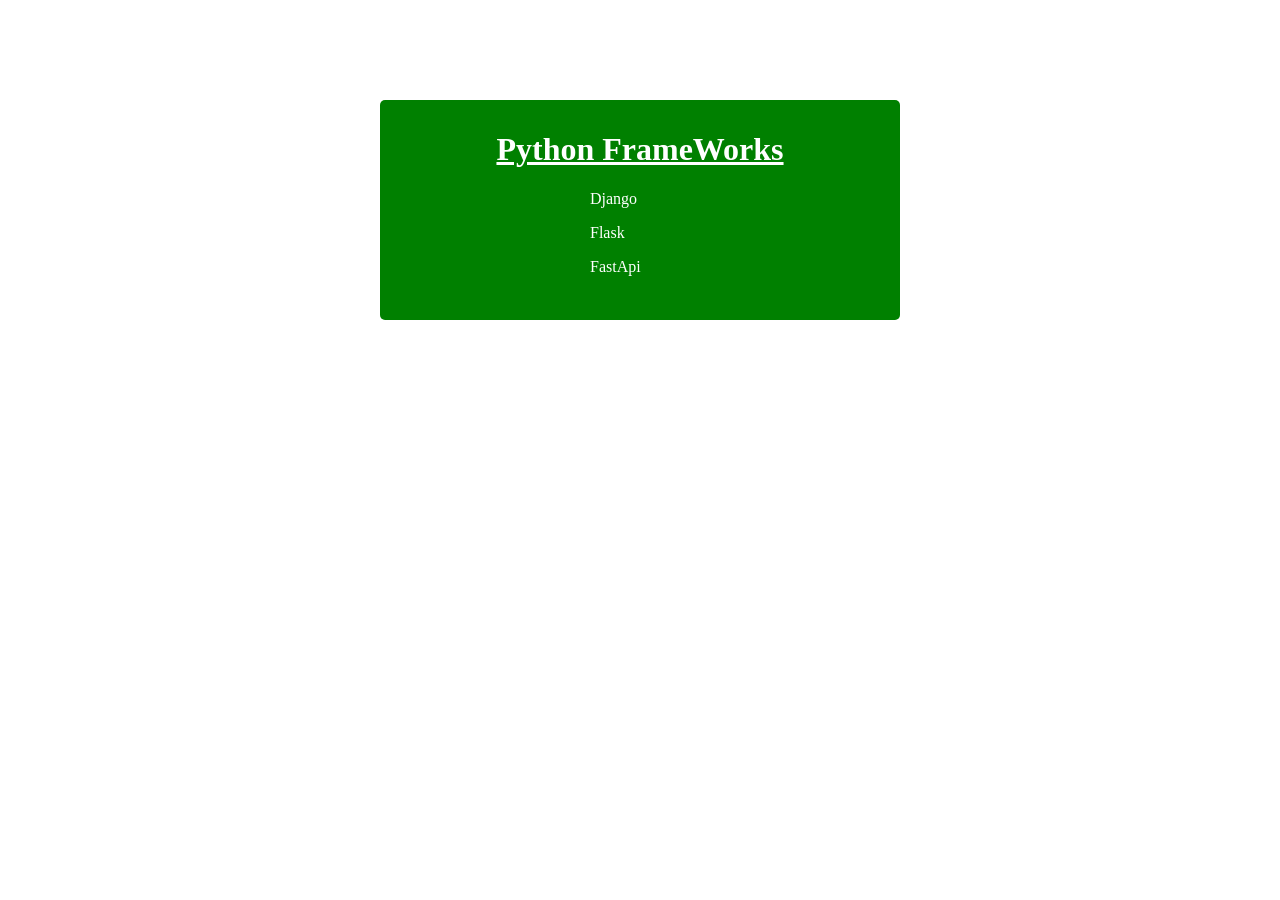
<file: box/index.html>
<!DOCTYPE html>
<html lang="en">
<head>
    <meta charset="UTF-8">
    <meta name="viewport" content="width=device-width, initial-scale=1.0">
    <title>Document</title>
    <link rel="stylesheet" href="./style.css">
</head>
<body>
    <div class="card">
        <h1 class="card-heading">Python FrameWorks</h1>
        <div class="card-body">
        <p>Django</p>
        <p>Flask</p>
        <p>FastApi</p>
        </div>
    </div>
</body>
</html>
</file>
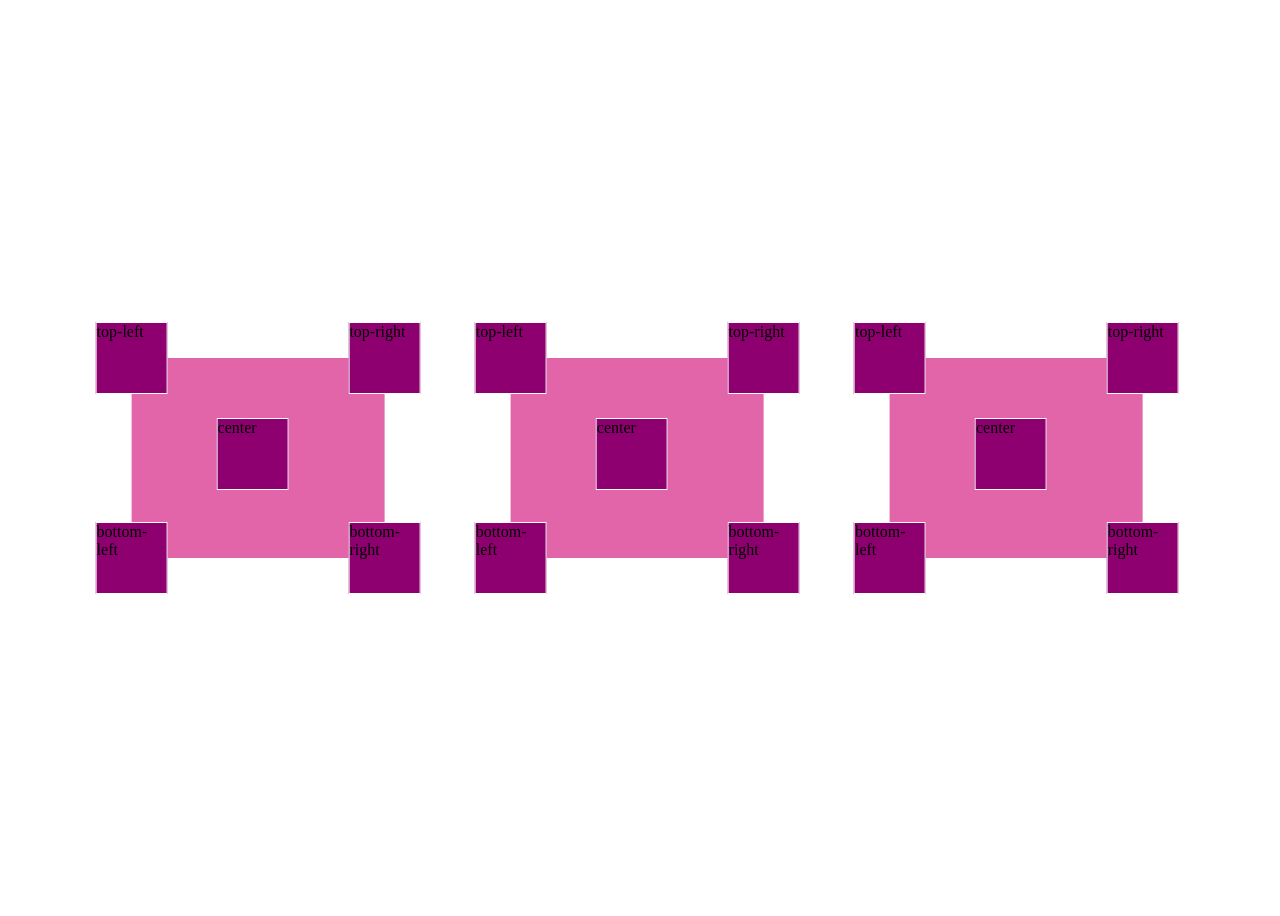
<file: css-flask-task/index.html>
<!DOCTYPE html>
<html lang="en">
<head>
    <meta charset="UTF-8">
    <meta name="viewport" content="width=device-width, initial-scale=1.0">
    <title>Document</title>
    <link rel="stylesheet" href="./style.css">
</head>
<body>
    <div class="flex-container">
    <div class="parent">
        <div class="child">top-left</div>
        <div class="child">top-right</div>
        <div class="child">bottom-left</div>
        <div class="child">bottom-right</div>
        <div class="center">center</div>
    </div>
       <div class="parent">
        <div class="child">top-left</div>
        <div class="child">top-right</div>
        <div class="child">bottom-left</div>
        <div class="child">bottom-right</div>
         <div class="center">center</div>
    </div>
       <div class="parent">
        <div class="child">top-left</div>
        <div class="child">top-right</div>
        <div class="child">bottom-left</div>
        <div class="child">bottom-right</div>
         <div class="center">center</div>
    </div>

    </div>
</body>
</html>
</file>
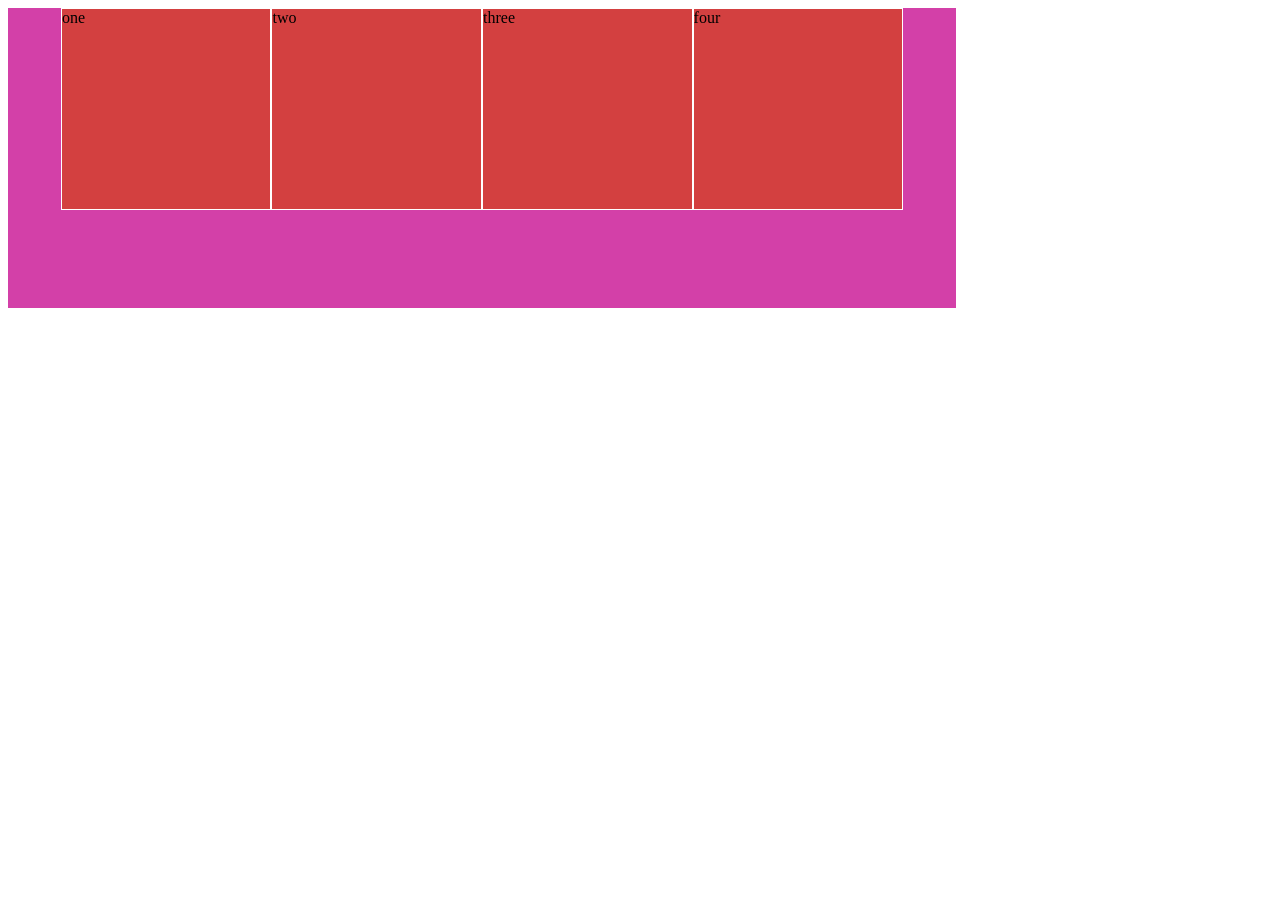
<file: css-flex/index.html>
<!DOCTYPE html>
<html lang="en">
<head>
    <meta charset="UTF-8">
    <meta name="viewport" content="width=device-width, initial-scale=1.0">
    <title>Document</title>
    <link rel="stylesheet" href="./style.css">
</head>
<body>
    <div class="flex-container">
        <div class="flex-item">one</div>
        <div class="flex-item">two</div>
        <div class="flex-item">three</div>
        <div class="flex-item">four</div>
    </div>
</body>
</html>
</file>
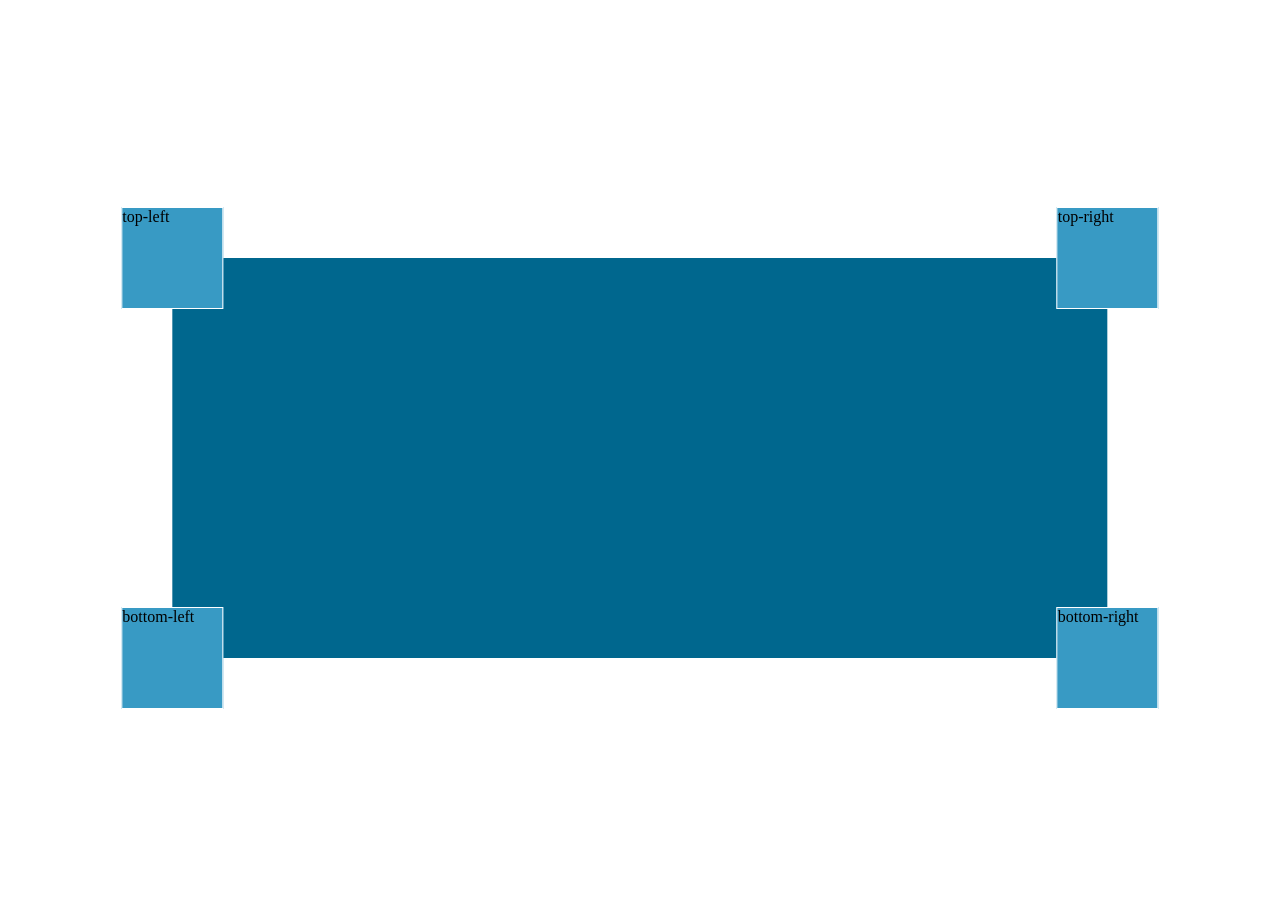
<file: css_position_task2/index.html>
<!DOCTYPE html>
<html lang="en">
<head>
    <meta charset="UTF-8">
    <meta name="viewport" content="width=device-width, initial-scale=1.0">
    <title>Document</title>
    <link rel="stylesheet" href="./style.css">
</head>
<body>
    <div class="parent">
        <div class="child">top-left</div>
        <div class="child">top-right</div>
        <div class="child">bottom-left</div>
        <div class="child">bottom-right</div>
    </div>
</body>
</html>
</file>
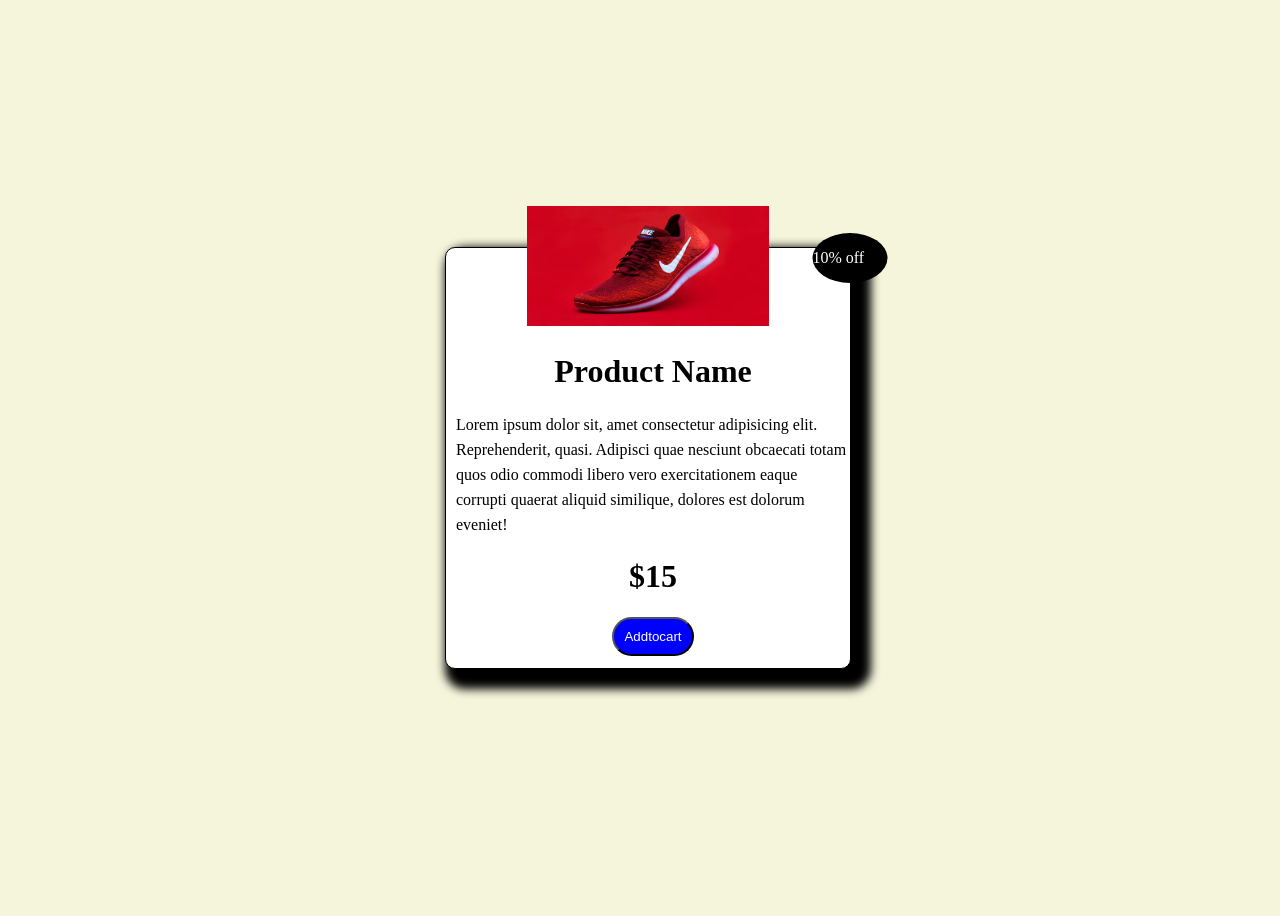
<file: css_product_card/index.html>
<!DOCTYPE html>
<html lang="en">
<head>
    <meta charset="UTF-8">
    <meta name="viewport" content="width=device-width, initial-scale=1.0">
    <title>Document</title>
    <link rel="stylesheet" href="./style.css">
</head>
<body>
    <!-- product-card -->

    <div class="card">
        
        <div class="badge">

            <span>10% off</span>

        </div>

        <!-- card-image -->
        <div class="card-image">
            <img src="./images/image.png" alt="">
        </div>
        <div class="card-content">
        <!-- card-heading -->
         <h1 class="card-heading">Product Name</h1>
         <!-- card body -->
        <p class="card-text">Lorem ipsum dolor sit, amet consectetur adipisicing elit. Reprehenderit, quasi. Adipisci quae nesciunt obcaecati totam quos odio commodi libero vero exercitationem eaque corrupti quaerat aliquid similique, dolores est dolorum eveniet!</p>
        <!-- product price -->
         <h1 class="text-center">$15</h1>
         <!-- product button -->
          <div class="card-footer">
          <button>Addtocart</button>
          </div>
        </div>
</body>
</html>
</file>
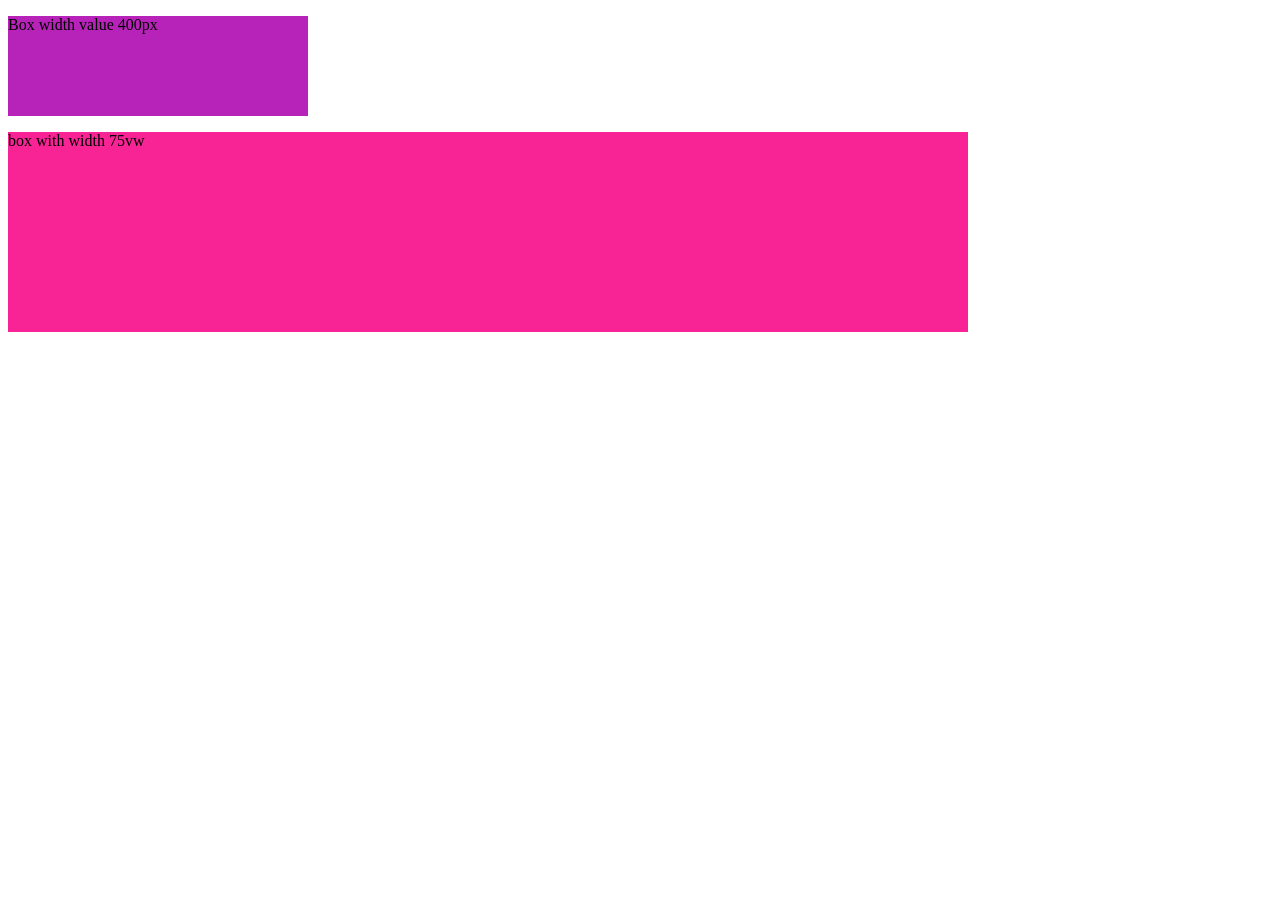
<file: css_units/index.html>
<!DOCTYPE html>
<html lang="en">
<head>
    <meta charset="UTF-8">
    <meta name="viewport" content="width=device-width, initial-scale=1.0">
    <title>Document</title>
    <link rel="stylesheet" href="./style.css">
</head>
<body>
    <div class="abs-box">
        <p>Box width value 400px</p>
    </div>

    <div class="vh-box">
        <p>box with width 75vw</p>
        
    </div>

    <div class="per-box">

        <div class="inner-box">

        </div>
    </div>
    
</body>
</html>
</file>
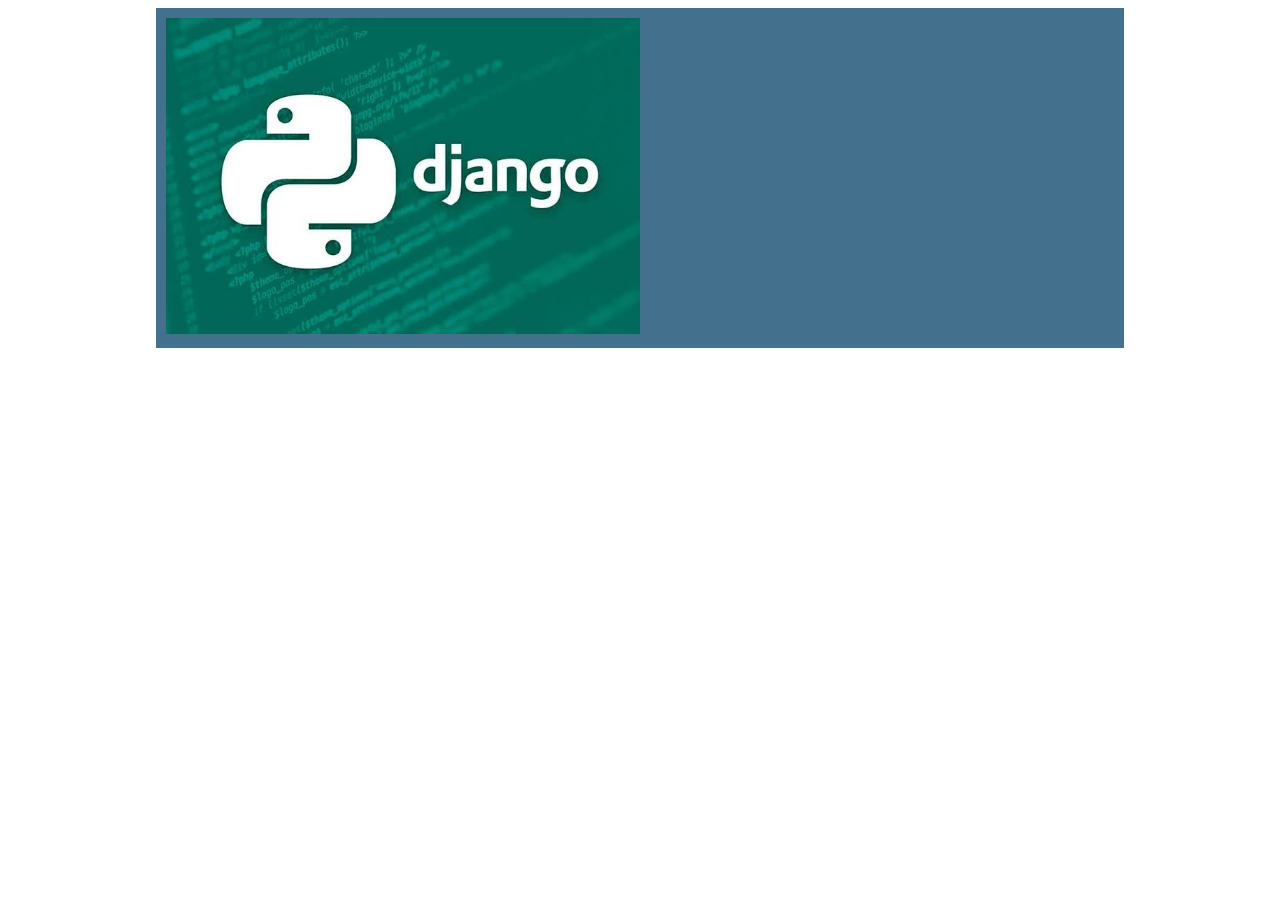
<file: Task/index.html>
<!DOCTYPE html>
<html lang="en">
<head>
    <meta charset="UTF-8">
    <meta name="viewport" content="width=device-width, initial-scale=1.0">
    <title>Document</title>
    <link rel="stylesheet" href="./style.css">
</head>
<body>
    <div class="card">
       <img class="card-image" src="./images/image.png" alt="">
    </div>
</body>
</html>
</file>
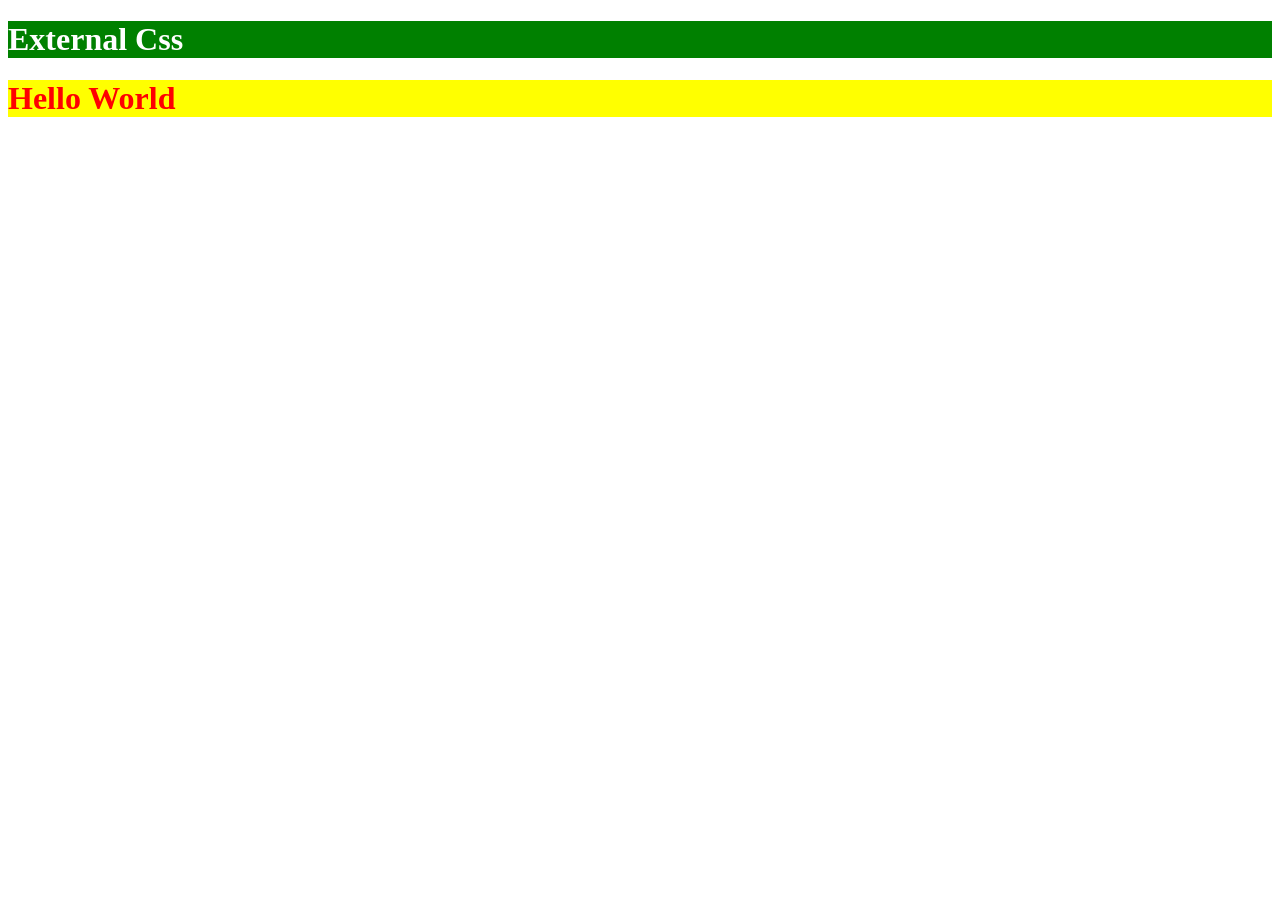
<file: css_styles/external_css/index.html>
<!DOCTYPE html>
<html lang="en">
<head>
    <meta charset="UTF-8">
    <meta name="viewport" content="width=device-width, initial-scale=1.0">
    <title>Document</title>
    <link rel="stylesheet" href="./style.css">
</head>
<body>
    <h1
     class="bg-success text-white">External Css</h1>
     <h1 class="bg-warning text-danger">Hello World</h1>
</body>
</html>
</file>
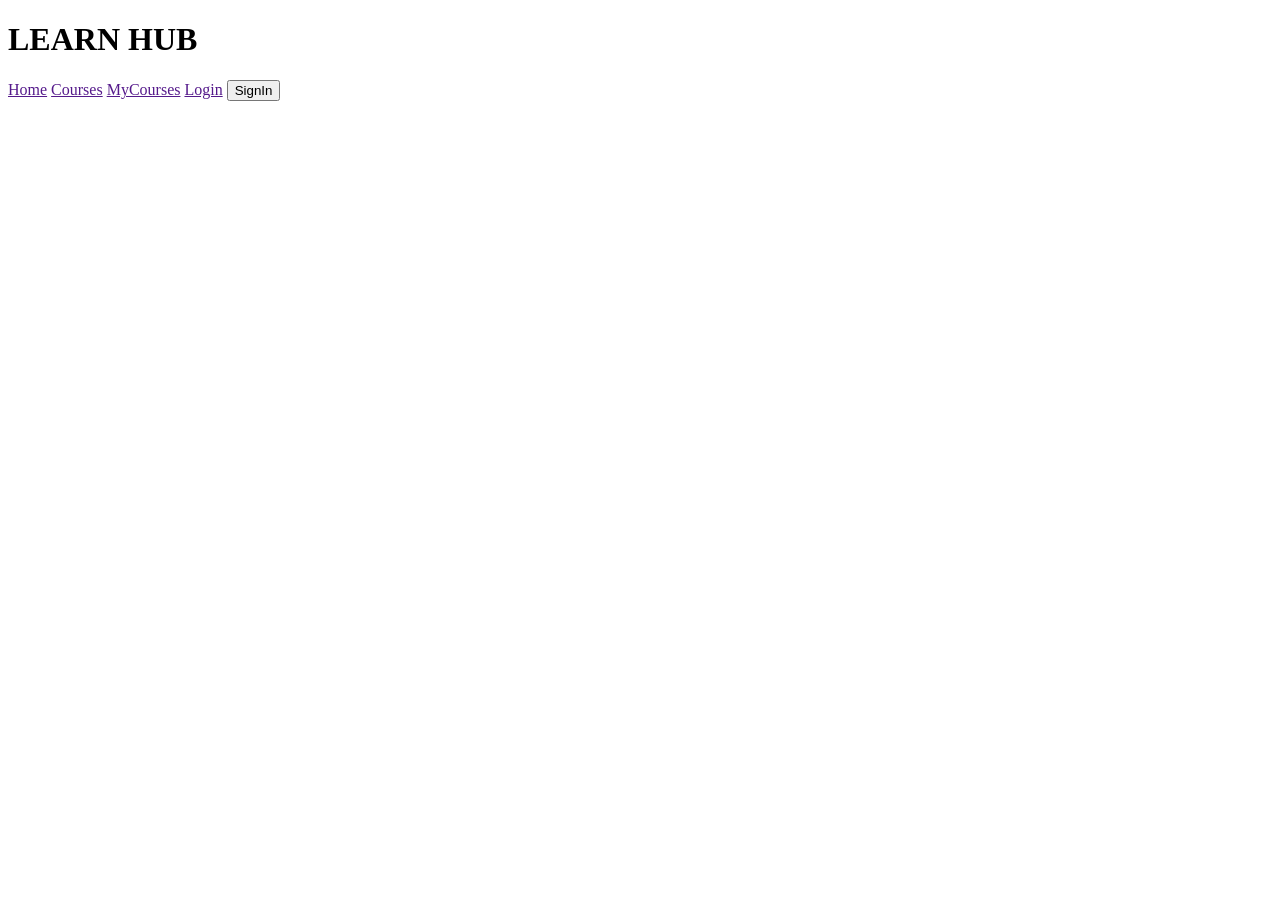
<file: lms_templates/images/index.html>
<!DOCTYPE html>
<html lang="en">
<head>
    <meta charset="UTF-8">
    <meta name="viewport" content="width=device-width, initial-scale=1.0">
    <title>Document</title>
</head>
<body>
    
    <!-- nav-bar -->
     <div class="container-fluid">

        <div class="container">

            <h1>LEARN <span>HUB</span></h1>

            <div class="nav-item-right">
                <a href="">Home</a>
                <a href="">Courses</a>
                <a href="">MyCourses</a>
                <a href="">Login</a>
                <button>SignIn</button>
                
            </div>
            
        </div>

     </div>
</body>
</html>
</file>
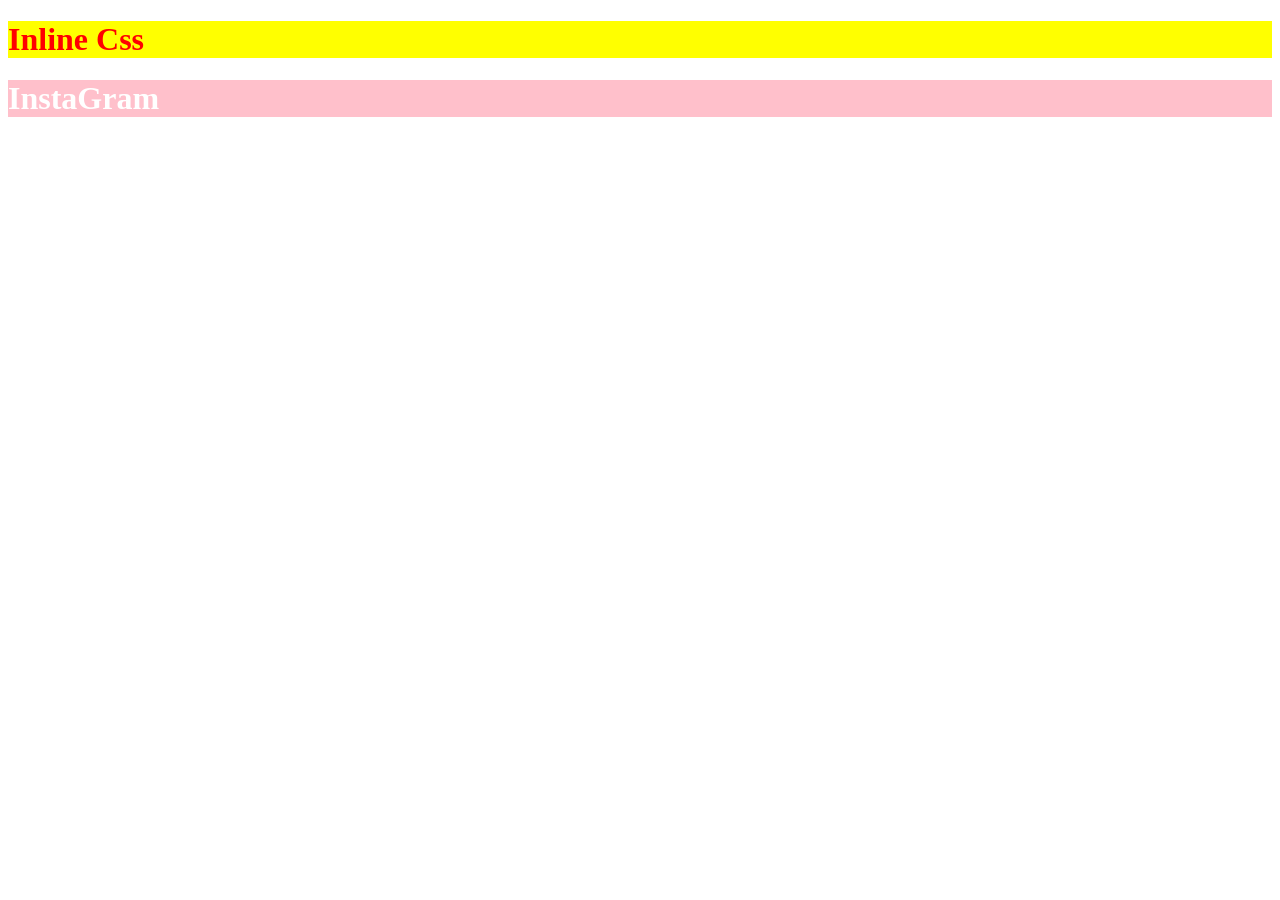
<file: css_styles/inline_css.html>
<!DOCTYPE html>
<html lang="en">
<head>
    <meta charset="UTF-8">
    <meta name="viewport" content="width=device-width, initial-scale=1.0">
    <title>Document</title>
</head>
<body>
    <!-- style=property:value;property:value -->
    <h1 style="background-color: yellow;color: red;">Inline Css</h1>
    <h1 style="background-color:pink ;color: white;">InstaGram</h1>
</body>
</html>
</file>
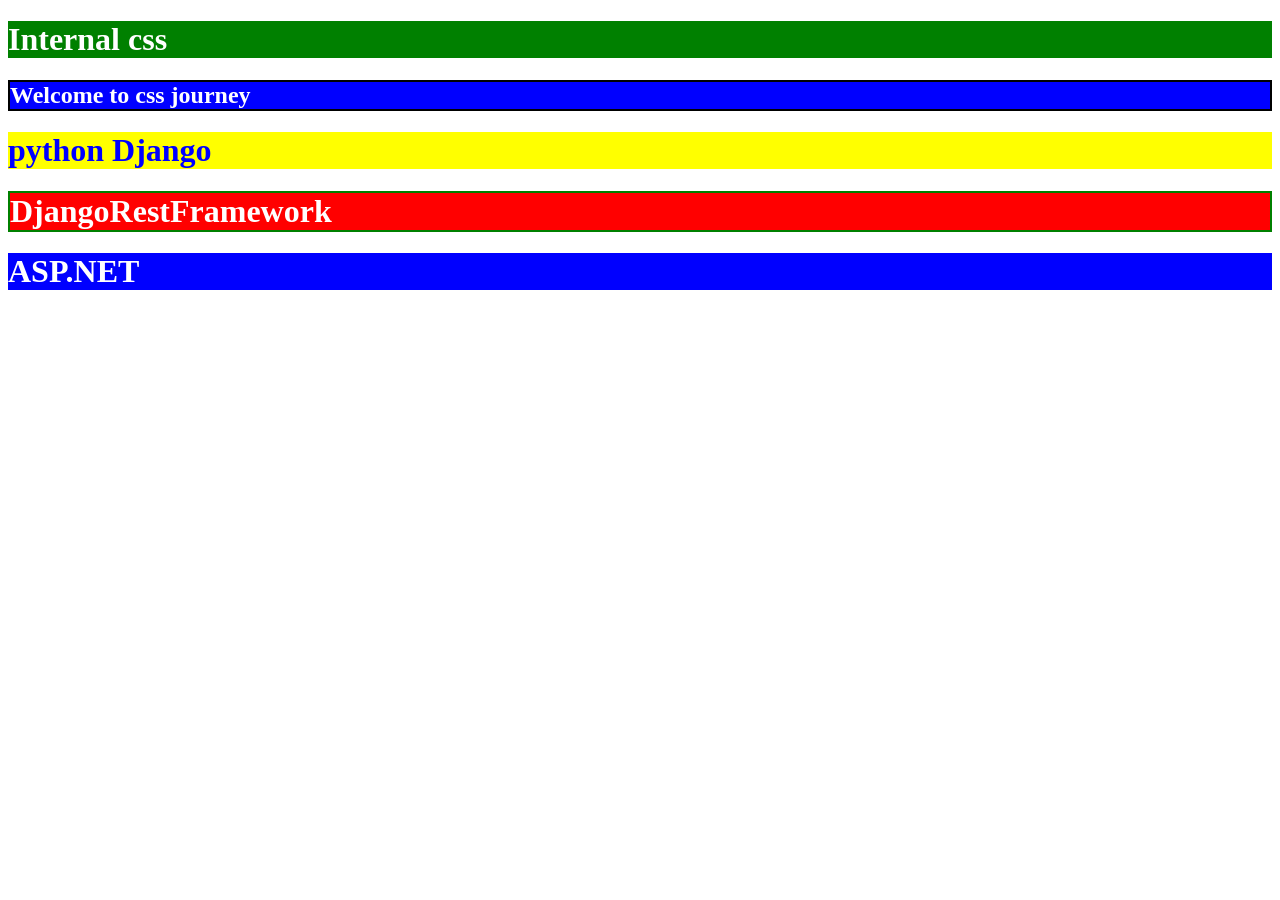
<file: css_styles/internal_css.html>
<!DOCTYPE html>
<html lang="en">
<head>
    <meta charset="UTF-8">
    <meta name="viewport" content="width=device-width, initial-scale=1.0">
    <title>Document</title>
    <style>
        /*

        Tagname|classname|id
        property:value;
        property:value;
        
        */
        h1{
            background-color: green;
            color:white;
        }
        h2{
            background-color: blue;
            color: white;
            border:2px solid black ;
        }  
        .heading{
            background-color: yellow;
            color:blue;
        }
        .bg-danger{
            background-color: red;
        }
        .border-success{
            border:2px solid green;
        }

        .bg-primary{
            background-color:blue ;
        }
        .text-white{
            color: white;
        }
/* red=>danger,green=>success,yellow=>warning,blue=>primary */
    </style>
</head>
<body>
    <h1>Internal css</h1>

    <h2>Welcome to  css journey</h2>

    <h1 class="heading">python Django</h1>

    <h1 class="bg-danger border-success">DjangoRestFramework</h1>

    <h1 class="bg-primary text-white">ASP.NET</h1>
</body>
</html>
</file>
<file: box/style.css>
.card{

    background-color: green;
    height: 200px ;
    width: 500px;
    color: white;
    border-radius: 5px;
    padding: 10px;
    /* margin-left: 100px; */
    margin-top: 100px;
    margin-left: auto;
    margin-right: auto;
    
}

.card-heading{

    text-align: center;
    text-decoration: underline;

}
.card-body{

   
    width: 100px;
    margin-left: auto;
    margin-right: auto;
}
</file>
<file: css-flask-task/style.css>
body{
    height: 100vh;
}
.parent{
    width: 25%;
    height: 200px;
    background-color: #e264a9;
    position: relative;
    /* margin-left: auto;
    margin-right: auto; */
    top: 50%;
    left: 250px;
    transform: translate(-50%,-50%);
}
.child{
    width: 70px;
    height: 70px;
    background-color:#8e006f;
    border: 1px solid white;

}
.center{
    width: 70px;
    height: 70px;
    background-color: #8e006f;
    border: 1px solid white;
    position: absolute;
    left: 85px;
    top: 60px;
}
.child:nth-child(1){
    position: absolute;
    transform: translate(-50%,-50%);
}
.child:nth-child(2){
    position: absolute;
    right: 0;
    top: 0;
    transform: translate(50%,-50%);
}
.child:nth-child(3){

    position: absolute;
    bottom: 0;
    transform: translate(-50%,50%);
   
    
}
.child:nth-child(4){
    position: absolute;
    right: 0;
    bottom: 0;
    transform: translate(50%,50%);
}
.flex-container{
    width: 80%;
    height: 100%;
    top: 100%;
    
    display: flex;
    justify-content: space-between;
    /* justify-content: space-around; */
    /* justify-content: space-evenly; */
    /* justify-content: flex-start; */
    /* justify-content: flex-end; */
    /* justify-content: center;
} */
}
</file>
<file: css-flex/style.css>
.flex-container{
    width: 75%;
    height: 300px;
    background-color: #d340a8;
    display: flex;
    /* justify-content: space-between; */
    /* justify-content: space-around; */
    /* justify-content: space-evenly; */
    /* justify-content: flex-start; */
    /* justify-content: flex-end; */
    justify-content: center;
}
.flex-item{
    width: 22%;
    height: 200px;
    border: 1px solid white;
    background-color: #d34040;
}
</file>
<file: css_position_task2/style.css>
body{
    height: 100vh;
}
.parent{
    width: 74%;
    height: 400px;
    background-color: #00678e;
    position: relative;
    /* margin-left: auto;
    margin-right: auto; */
    top: 50%;
    left: 50%;transform: translate(-50%,-50%);
}
.child{
    width: 100px;
    height: 100px;
    background-color:#389ac4 ;
    border: 1px solid white;

}
.child:nth-child(1){
    position: absolute;
    transform: translate(-50%,-50%);
}
.child:nth-child(2){
    position: absolute;
    right: 0;
    top: 0;
    transform: translate(50%,-50%);
}
.child:nth-child(3){

    position: absolute;
    bottom: 0;
    transform: translate(-50%,50%);
   
    
}
.child:nth-child(4){
    position: absolute;
    right: 0;
    bottom: 0;
    transform: translate(50%,50%);
}
</file>
<file: css_product_card/style.css>
body{
   
    height: 100vh;
    width: 100vw;
    background-color: beige;
}
.card-image{
    width: 100%;
    height: 100px;
    position: absolute;
    left: 20%;
    top: -10%;
    
}
.card-image >img{
    width: 60%;
    height: 120%;
    

}

.card{
    width: 30%;
    border:1px solid black;
    height: 400px;
    background-color: white;
    position: relative;
    left: 50%;
    top: 50%;
    transform: translate(-50%,-50%);
    padding: 10px;
    border-radius: 10px;
    box-shadow: 10px 10px 10px 10px;

}
.card-content{
    /* background-color: cyan; */
    height: 300px;
    position: absolute;
    top: 20%;
    /* transform: translate(-10%); */
  
    
}
.card-heading{

    text-align: center;
}
.card-text{
    line-height: 25px;
}
.text-center{
    text-align: center;
}
.card-footer{
    width: 100%;

    


}
.card-footer>button{

    display: block;
    margin-left: auto;
    margin-right: auto;
    background-color: blue;
    color: white;
    padding: 10px;
    border-radius: 100px;
}
.badge{
    width: 75px;
    height: 50px;
    background-color: black;
    color: white;
    position: absolute;
    right: 0;
    transform: translate(50%,-50%);
    border-radius: 50%;
    display:flex;
    align-items: center;
}
</file>
<file: css_units/style.css>
.abs-box{

    background-color:#b723b9;
    width: 300px;
    height: 100px;
}
.vh-box{

    width: 75vw;
    height: 200px;
    background-color: #f82394;
}
</file>
<file: Task/style.css>
.card{
    width: 75%;
    min-height: 300px;
    background-color: #43708c;
    padding: 10px;
    margin-left: auto;
    margin-right: auto;

}

.card-image{

    width: 50%;
}
</file>
<file: css_styles/external_css/style.css>
.bg-success{
    
    background-color: green;

}

.text-white{

    color: white;
}
.bg-warning{

    background-color: yellow;

}
.text-danger{

    color:red;
}
</file>
